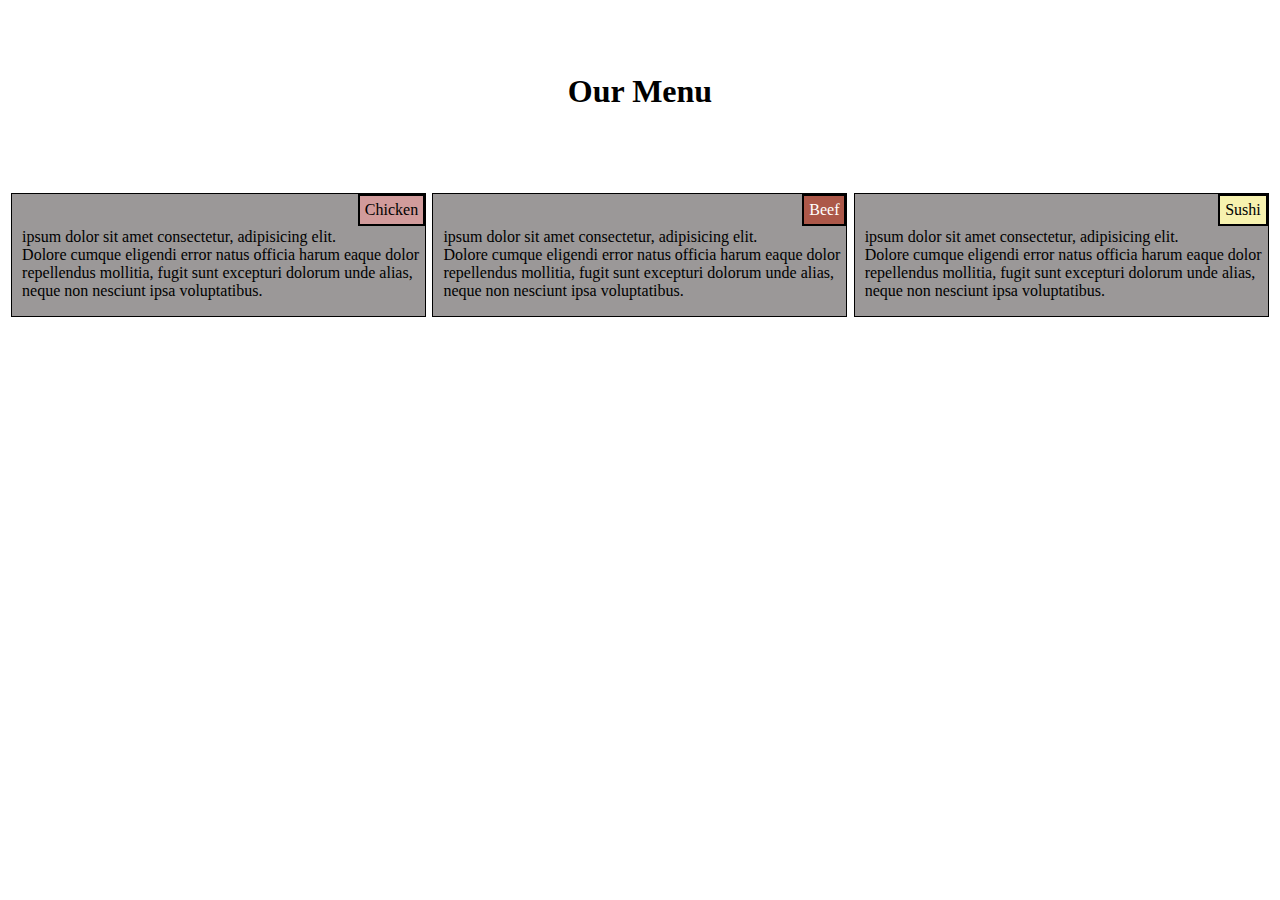
<file: index.html>
<!DOCTYPE html>
<html>
  <head>
    <meta charset="utf-8" />
    <title>Responsive Layout</title>
    <link rel="stylesheet" href="assignment1.css" />
  </head>
  <body>
    <h1><blockquote>Our Menu</blockquote></h1>
    <div class="container">
      <div class="row">
        <div class="col-md-3 col-sm-6 col-xs-12">
          <div class="p1">
            <p>Chicken</p>
            <br />
            <div class="a1">
              <p>
                ipsum dolor sit amet consectetur, adipisicing elit. Dolore
                cumque eligendi error natus officia harum eaque dolor
                repellendus mollitia, fugit sunt excepturi dolorum unde alias,
                neque non nesciunt ipsa voluptatibus.
              </p>
            </div>
          </div>
        </div>
        <div class="col-md-3 col-sm-6 col-xs-12">
          <div class="p2">
            <p>Beef</p>
            <br />
            <div class="a2">
              <p>
                ipsum dolor sit amet consectetur, adipisicing elit. Dolore
                cumque eligendi error natus officia harum eaque dolor
                repellendus mollitia, fugit sunt excepturi dolorum unde alias,
                neque non nesciunt ipsa voluptatibus.
              </p>
            </div>
          </div>
        </div>
        <div class="col-md-3 col-sm-12 col-xs-12">
          <div class="p3">
            <p>Sushi</p>
            <br />
            <div class="a3">
              <p>
                ipsum dolor sit amet consectetur, adipisicing elit. Dolore
                cumque eligendi error natus officia harum eaque dolor
                repellendus mollitia, fugit sunt excepturi dolorum unde alias,
                neque non nesciunt ipsa voluptatibus.
              </p>
            </div>
          </div>
        </div>
      </div>
    </div>
  </body>
</html>
</file>
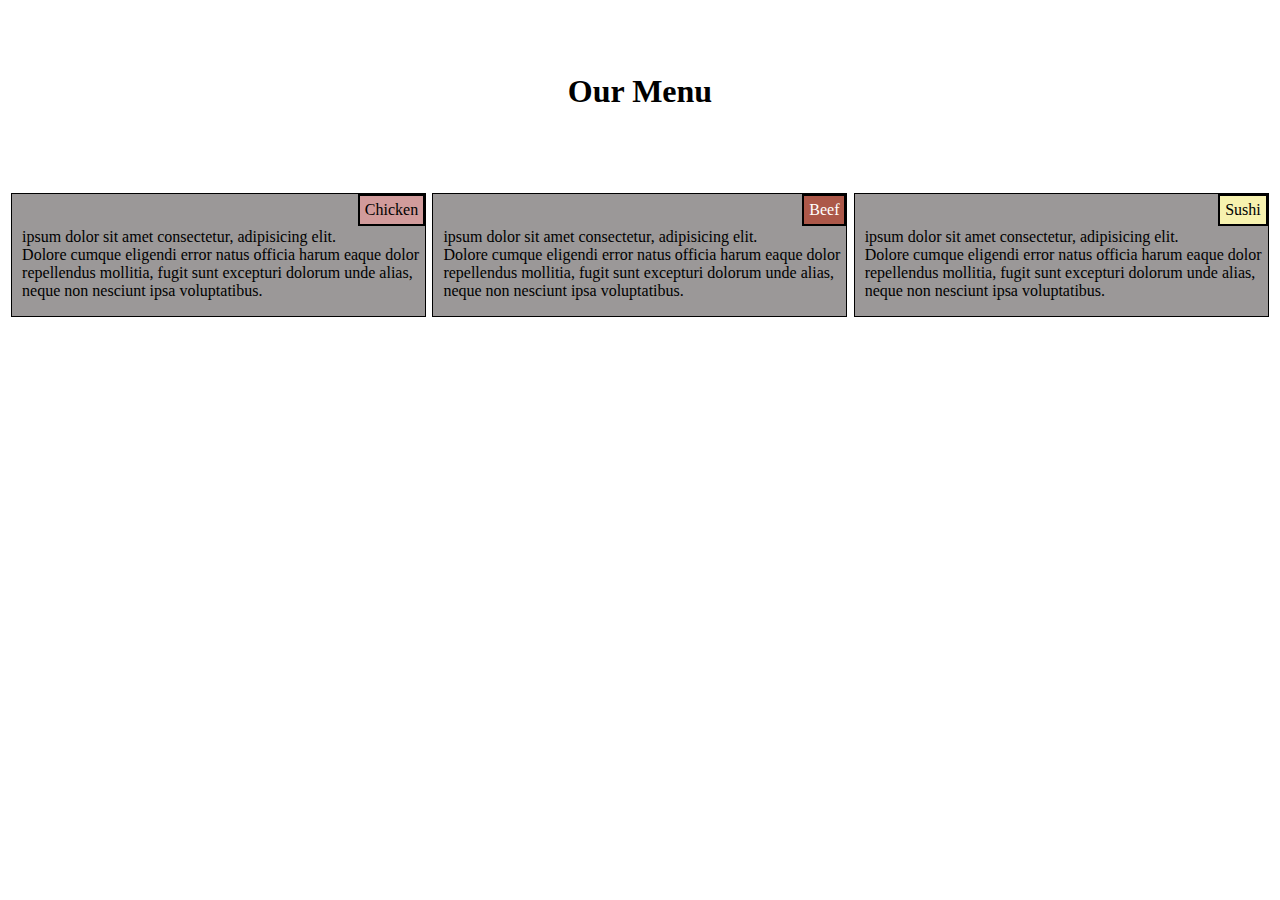
<file: assignment1.html>
<!DOCTYPE html>
<html>
  <head>
    <meta charset="utf-8" />
    <title>Responsive Layout</title>
    <link rel="stylesheet" href="assignment1.css" />
  </head>
  <body>
    <h1><blockquote>Our Menu</blockquote></h1>
    <div class="container">
      <div class="row">
        <div class="col-md-3 col-sm-4 col-xs-12">
          <div class="p1">
            <p>Chicken</p>
            <br />
            <div class="a1">
              <p>
                ipsum dolor sit amet consectetur, adipisicing elit. Dolore
                cumque eligendi error natus officia harum eaque dolor
                repellendus mollitia, fugit sunt excepturi dolorum unde alias,
                neque non nesciunt ipsa voluptatibus.
              </p>
            </div>
          </div>
        </div>
        <div class="col-md-3 col-sm-6 col-xs-12">
          <div class="p2">
            <p>Beef</p>
            <br />
            <div class="a2">
              <p>
                ipsum dolor sit amet consectetur, adipisicing elit. Dolore
                cumque eligendi error natus officia harum eaque dolor
                repellendus mollitia, fugit sunt excepturi dolorum unde alias,
                neque non nesciunt ipsa voluptatibus.
              </p>
            </div>
          </div>
        </div>
        <div class="col-md-3 col-sm-12 col-xs-12">
          <div class="p3">
            <p>Sushi</p>
            <br />
            <div class="a3">
              <p>
                ipsum dolor sit amet consectetur, adipisicing elit. Dolore
                cumque eligendi error natus officia harum eaque dolor
                repellendus mollitia, fugit sunt excepturi dolorum unde alias,
                neque non nesciunt ipsa voluptatibus.
              </p>
            </div>
          </div>
        </div>
      </div>
    </div>
  </body>
</html>
</file>
<file: assignment1.css>
* {
      box-sizing: border-box;
    }
    h1 {
      padding: 20px;
      margin-bottom: 30px;
      text-align: center;
    }
    .p1,.p2,.p3 {
      background-color: rgb(155, 152, 152);
      width: 99%;
      height: auto;
      margin-right: auto;
      margin-left: auto;
      color: black;  
      border:1.5px solid black;
      margin-bottom: 10px;
      font-family: cursive;
      padding-left: 10px;

    }
    .p1>p{
      color:black;
      background-color: rgb(209, 155, 155);
      position: relative;
      border: 2px solid black;
      margin-top: 0px;
      padding: 5px;
      float: right;
      clear: left;
    }
    .p2>p{
      color: white;
      background-color: rgb(172, 88, 73);
      position: relative;
      border: 2px solid black;
      margin-top: 0px;
      padding: 5px;
      float: right;
      clear: left;
    }
    .p3>p{
      color:  black;
      background-color: rgb(247, 242, 175);
      position: relative;
      border: 2px solid black;
      margin-top: 0px;
      padding: 5px;
      float: right;
      clear: left;
    }
    /* Simple Responsive Framework. */
    .row {
      width: 100%;
    }
    /********** Desktop vieww**********/
    @media (min-width: 992px) {

      .col-md-1,
      .col-md-2,
      .col-md-3{
        float: left;
        padding: 1px;
      }
      .col-md-1{
        width: 33.33%;
      }
      .col-md-2{
        width: 33.33%;
      }
      .col-md-3{
        width: 33.33%;
      }
    }
    /********** Tablet view**********/
    @media (min-width: 768px) and (max-width: 991px) {
      .col-sm-6,
      .col-sm-6,
      .col-sm-12 {
        float: left;
      }
      .col-sm-6{
        width: 50%;
      }
      .col-sm-6{
        width: 50%;
      }
      .col-sm-12{
        width: 100%;
      }      
    }
    /*************Mobile view********/
    @media (max-width: 767px){
      .col-xs-1,
      .col-xs-2,
      .col-xs-3{
        float: left;
      }      
      .col-xs-1{
        width: 100%;
      }
      .col-xs-2{
        width: 100%;
      }
      .col-xs-3{
        width: 100%;
      }
    }
</file>
